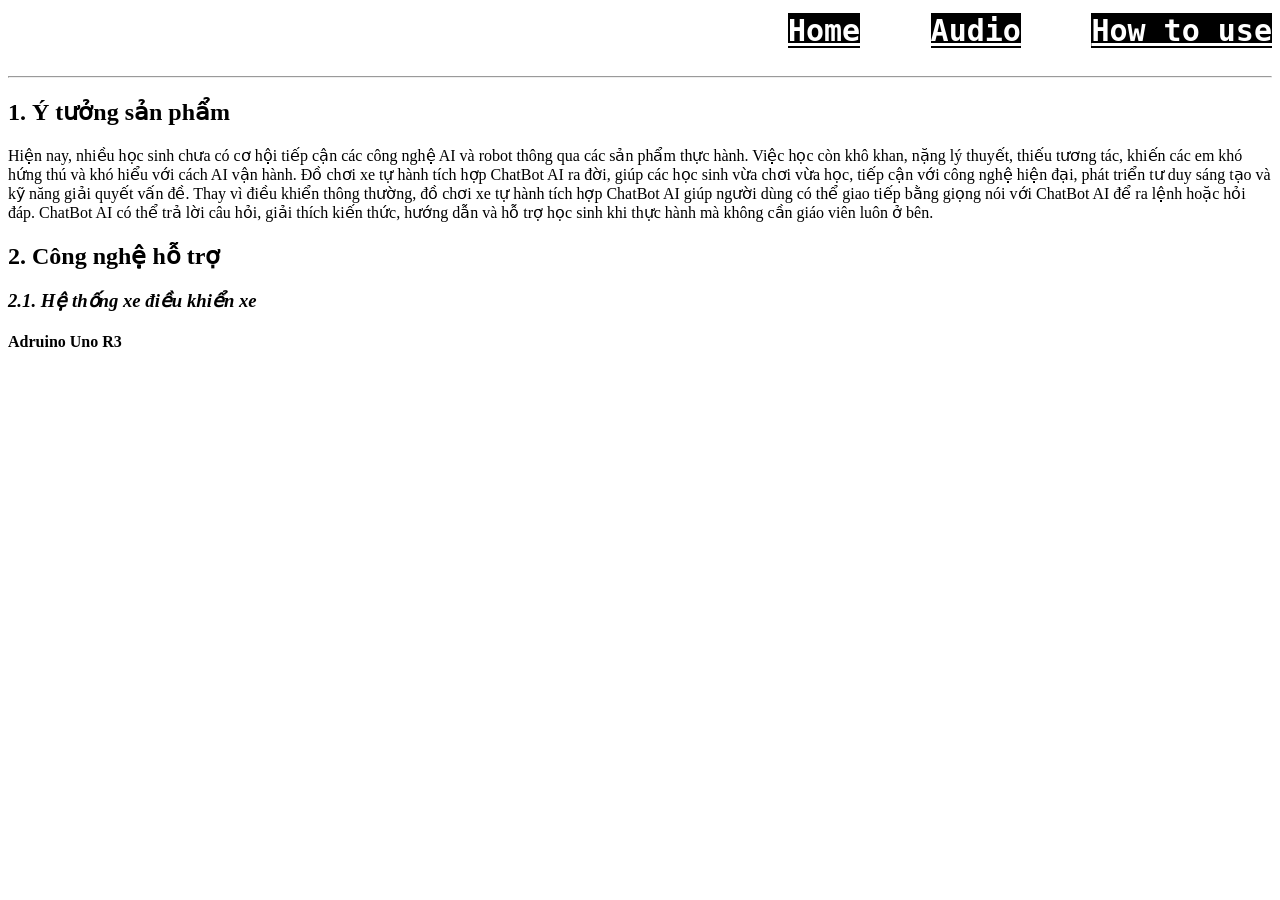
<file: index.html>
<!doctype html>
<html lang="vi">
  <head>
    <meta charset="UTF-8" />
    <meta name="viewport" content="width=device-width, initial-scale=1.0" />
    <link href="style.css" rel="stylesheet" />
    <title>Home-Dieukhienxedochoi</title>
  </head>
  <body>
    <!-- Thanhdieuhuong -->
    <pre>
<a href="index.html" target="_self"><b>Home</b></a>         <a href="audio.html" target="_self"><b>Audio</b></a>         <a href="Howtouse.html" target="_self"><b>How to use</b></a>
    </pre>
    <hr />
    <h2>1. Ý tưởng sản phẩm</h2>
    <p>
      Hiện nay, nhiều học sinh chưa có cơ hội tiếp cận các công nghệ AI và robot
      thông qua các sản phẩm thực hành. Việc học còn khô khan, nặng lý thuyết,
      thiếu tương tác, khiến các em khó hứng thú và khó hiểu với cách AI vận
      hành. Đồ chơi xe tự hành tích hợp ChatBot AI ra đời, giúp các học sinh vừa
      chơi vừa học, tiếp cận với công nghệ hiện đại, phát triển tư duy sáng tạo
      và kỹ năng giải quyết vấn đề. Thay vì điều khiển thông thường, đồ chơi xe
      tự hành tích hợp ChatBot AI giúp người dùng có thể giao tiếp bằng giọng
      nói với ChatBot AI để ra lệnh hoặc hỏi đáp. ChatBot AI có thể trả lời câu
      hỏi, giải thích kiến thức, hướng dẫn và hỗ trợ học sinh khi thực hành mà
      không cần giáo viên luôn ở bên.
    </p>
    <h2>2. Công nghệ hỗ trợ</h2>
    <h3><i>2.1. Hệ thống xe điều khiển xe</i></h3>
    <h4>Adruino Uno R3</h4>
    <p></p>
  </body>
</html>
</file>
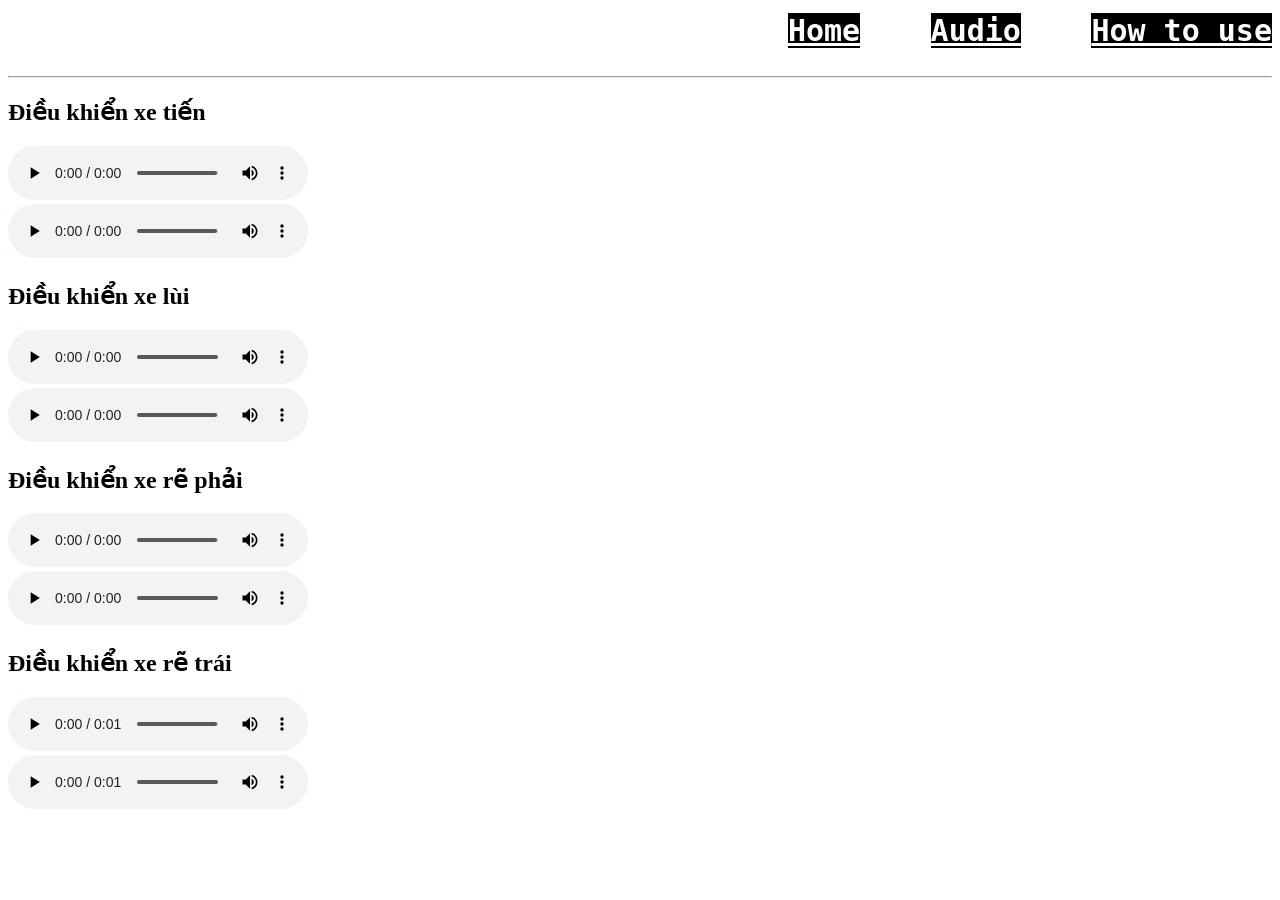
<file: audio.html>
<!doctype html>
<html lang="vi">
  <head>
    <meta charset="UTF-8" />
    <meta name="viewport" content="width=device-width, initial-scale=1.0" />
    <link href="style.css" rel="stylesheet" />
    <title>Audio_Xe_tu_hanh</title>
  </head>
  <body>
    <pre>
<a href="index.html" target="_self"><b>Home</b></a>         <a href="audio.html" target="_self"><b>Audio</b></a>         <a href="Howtouse.html" target="_self"><b>How to use</b></a>
    </pre>
    <hr />
    <h2>Điều khiển xe tiến</h2>
    <audio src="Lenhtien1.mp3" type="audio/mp3" controls></audio>
    <br />
    <audio src="Lenhtien2.mp3" type="audio/mp3" controls></audio>
    <h2>Điều khiển xe lùi</h2>
    <audio src="Lenhlui1.mp3" type="audio/mp3" controls></audio>
    <br />
    <audio src="Lenhlui2.mp3" type="audio/mp3" controls></audio>
    <h2>Điều khiển xe rẽ phải</h2>
    <audio src="Rephai1.mp3" type="audio/mp3" controls></audio>
    <br />
    <audio src="Rephai2.mp3" type="audio/mp3" controls></audio>
    <h2>Điều khiển xe rẽ trái</h2>
    <audio src="Retrai1.mp3" type="audio/mp3" controls></audio>
    <br />
    <audio src="Retrai2.mp3" type="audio/mp3" controls></audio>
  </body>
</html>
</file>
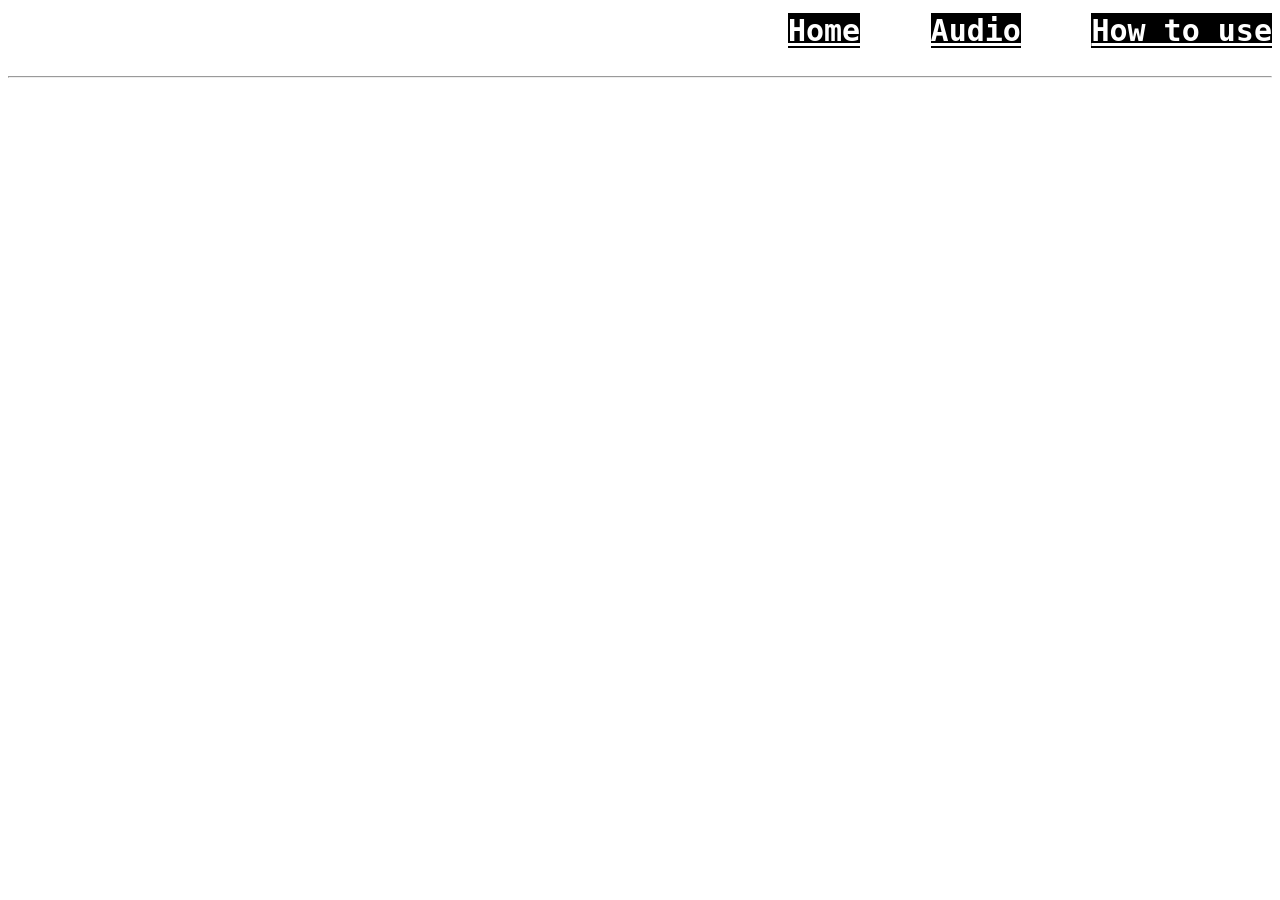
<file: Howtouse.html>
<!doctype html>
<html lang="vi">
  <head>
    <meta charset="UTF-8" />
    <meta name="viewport" content="width=device-width, initial-scale=1.0" />
    <link href="style.css" rel="stylesheet" />
    <title>How to use - Xe đồ chơi tự hành</title>
  </head>
  <body>
    <pre>
<a href="index.html" target="_self"><b>Home</b></a>         <a href="audio.html" target="_self"><b>Audio</b></a>         <a href="Howtouse.html" target="_self"><b>How to use</b></a>
    </pre>
    <hr />
  </body>
</html>
</file>
<file: style.css>
a {
  background-color: black;
  color: white;
  font-size: 30px;
}

pre {
  text-align: right;
}
p {
  font-size: medium;
}
</file>
